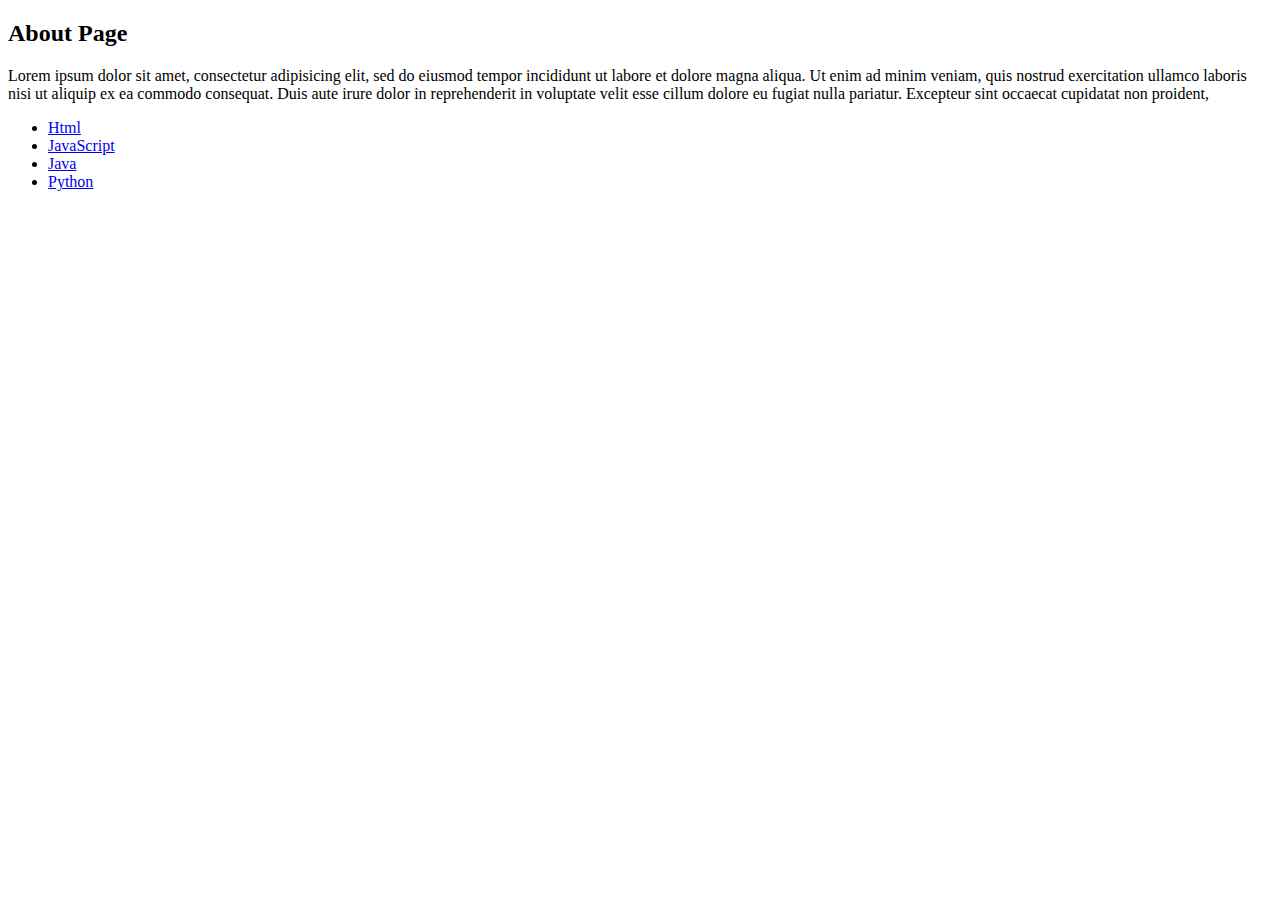
<file: my_first_project22/First_project/templates/apps_name/About.html>
<!DOCTYPE html>
<html lang="en" dir="ltr">
  <head>
    <meta charset="utf-8">
    <title>About Page ! </title>
  </head>


  <body>
       <h2>About Page</h2>
       <p>Lorem ipsum dolor sit amet, consectetur adipisicing elit, sed do eiusmod tempor incididunt ut labore et dolore magna aliqua. Ut enim ad minim veniam, quis nostrud exercitation ullamco laboris nisi ut aliquip ex ea commodo consequat. Duis aute irure dolor in reprehenderit in voluptate velit esse cillum dolore eu fugiat nulla pariatur. Excepteur sint occaecat cupidatat non proident, </p>

       <div class="">
               <ul>
                 <li><a href="#">Html</a></li>
                 <li><a href="#">JavaScript</a></li>
                 <li><a href="#">Java</a></li>
                 <li><a href="#">Python</a></li>
               </ul>

       </div>

  </body>
</html>
</file>
